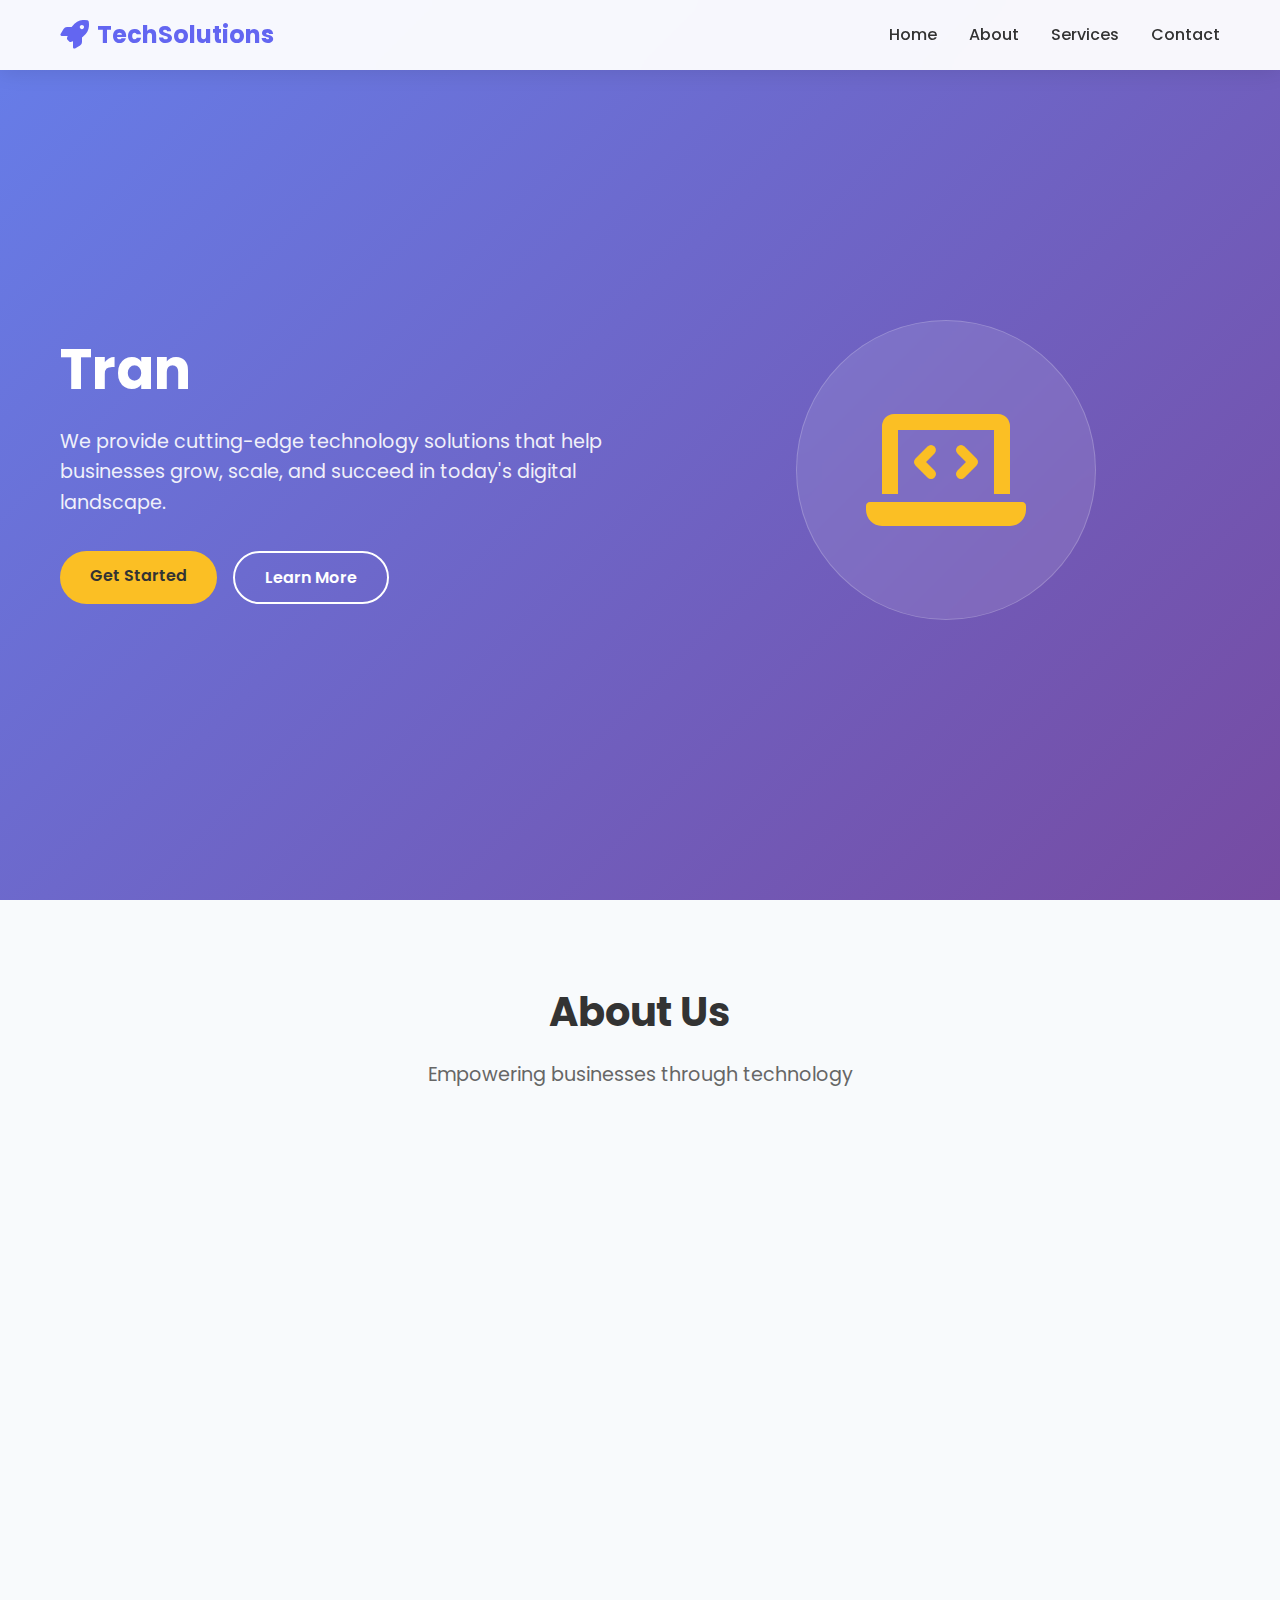
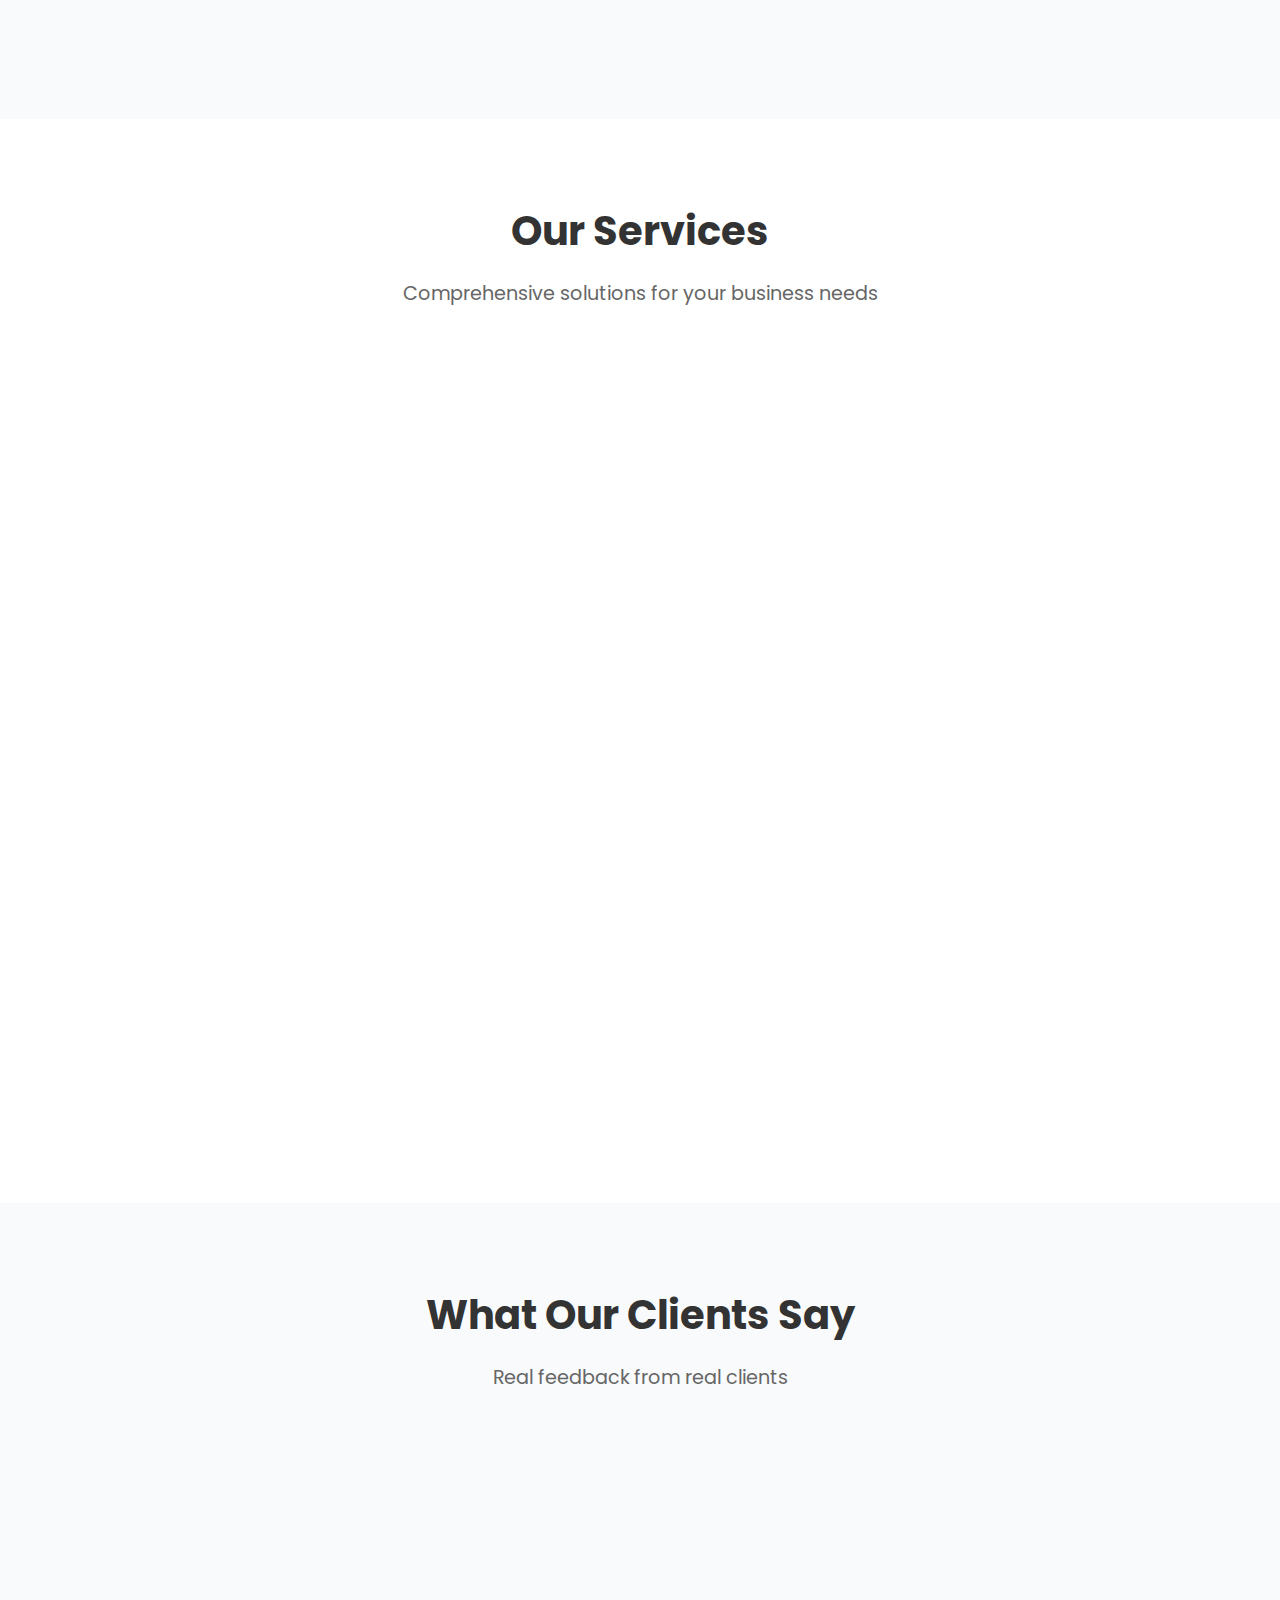
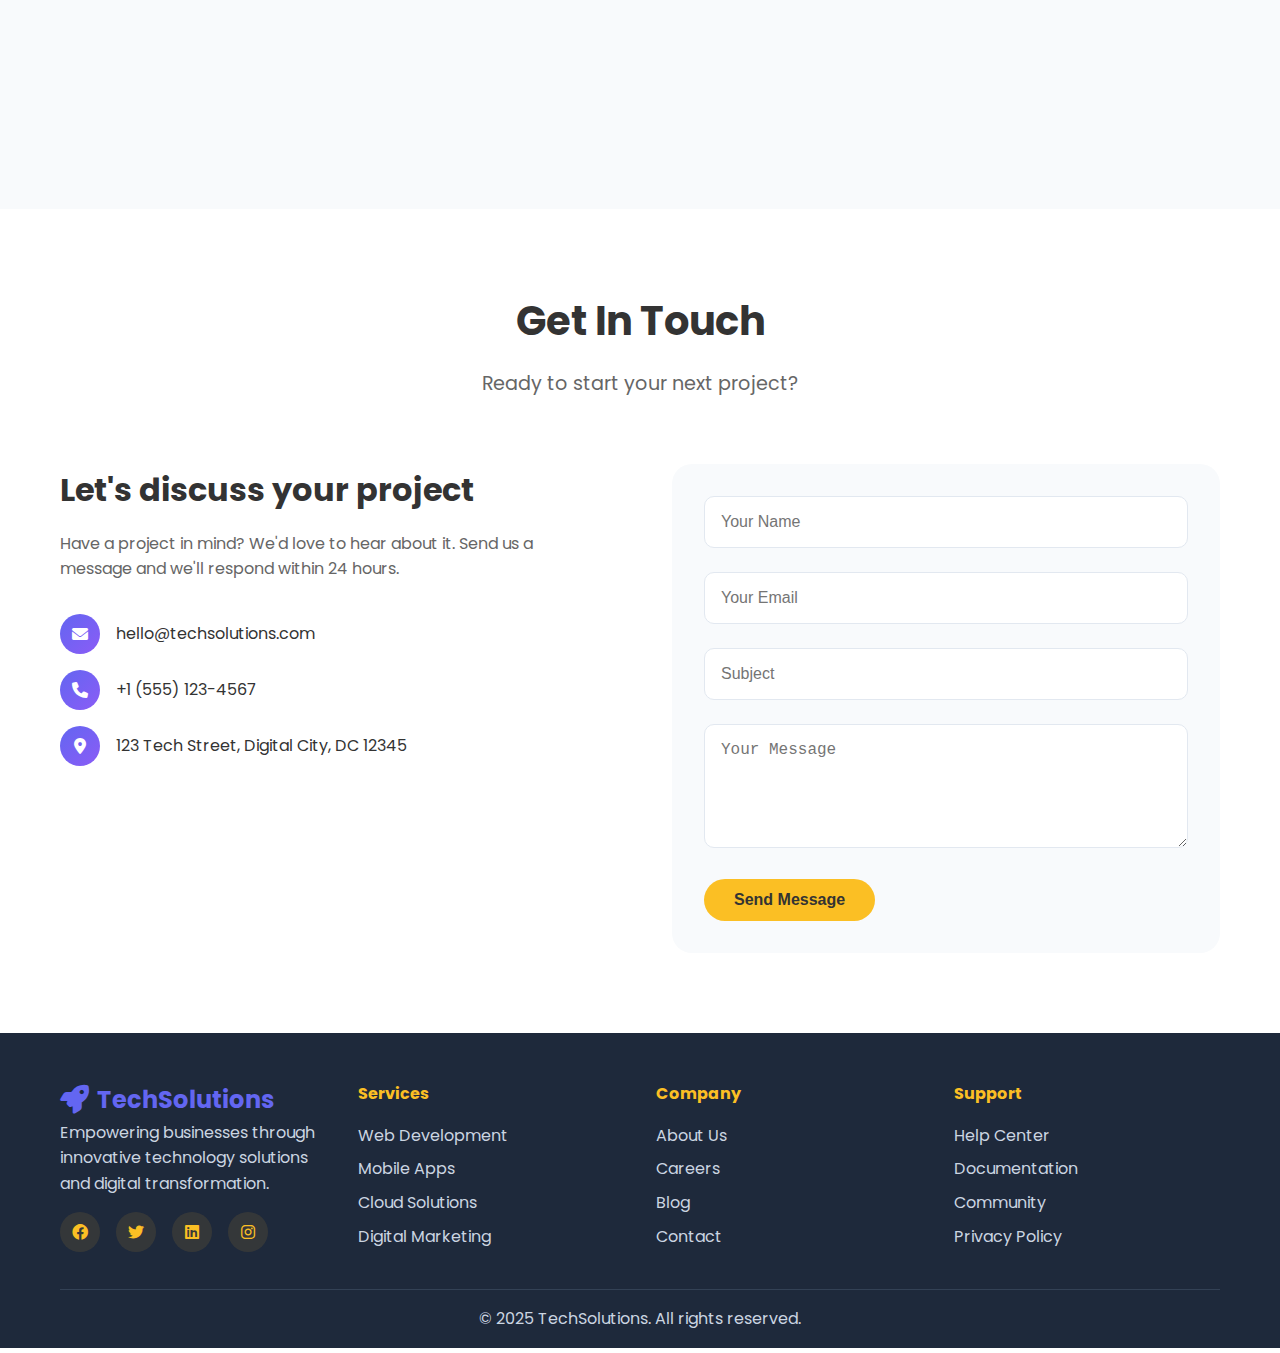
<file: landing-page/index.html>
<!DOCTYPE html>
<html lang="en">
<head>
    <meta charset="UTF-8">
    <meta name="viewport" content="width=device-width, initial-scale=1.0">
    <title>TechSolutions - Innovative Digital Solutions</title>
    <link rel="stylesheet" href="style.css">
    <link href="https://fonts.googleapis.com/css2?family=Poppins:wght@300;400;500;600;700&display=swap" rel="stylesheet">
    <link rel="stylesheet" href="https://cdnjs.cloudflare.com/ajax/libs/font-awesome/6.0.0/css/all.min.css">
</head>
<body>
    <!-- Header/Navigation -->
    <header class="header">
        <nav class="navbar">
            <div class="nav-container">
                <div class="logo">
                    <i class="fas fa-rocket"></i>
                    <span>TechSolutions</span>
                </div>
                <ul class="nav-menu">
                    <li class="nav-item">
                        <a href="#home" class="nav-link">Home</a>
                    </li>
                    <li class="nav-item">
                        <a href="#about" class="nav-link">About</a>
                    </li>
                    <li class="nav-item">
                        <a href="#services" class="nav-link">Services</a>
                    </li>
                    <li class="nav-item">
                        <a href="#contact" class="nav-link">Contact</a>
                    </li>
                </ul>
                <div class="nav-toggle" id="mobile-menu">
                    <span class="bar"></span>
                    <span class="bar"></span>
                    <span class="bar"></span>
                </div>
            </div>
        </nav>
    </header>

    <!-- Hero Section -->
    <section id="home" class="hero">
        <div class="hero-container">
            <div class="hero-content">
                <h1 class="hero-title">Transform Your Business with <span class="highlight">Digital Innovation</span></h1>
                <p class="hero-description">
                    We provide cutting-edge technology solutions that help businesses grow, 
                    scale, and succeed in today's digital landscape.
                </p>
                <div class="hero-buttons">
                    <a href="#services" class="btn btn-primary">Get Started</a>
                    <a href="#about" class="btn btn-secondary">Learn More</a>
                </div>
            </div>
            <div class="hero-image">
                <div class="hero-graphic">
                    <i class="fas fa-laptop-code"></i>
                </div>
            </div>
        </div>
    </section>

    <!-- About Section -->
    <section id="about" class="about">
        <div class="container">
            <div class="section-header">
                <h2 class="section-title">About Us</h2>
                <p class="section-subtitle">Empowering businesses through technology</p>
            </div>
            <div class="about-content">
                <div class="about-text">
                    <h3>We're passionate about innovation</h3>
                    <p>
                        With over 10 years of experience in the tech industry, we've helped hundreds of 
                        businesses transform their operations through digital solutions. Our team of experts 
                        combines creativity with technical expertise to deliver results that exceed expectations.
                    </p>
                    <div class="stats">
                        <div class="stat">
                            <h4>500+</h4>
                            <p>Projects Completed</p>
                        </div>
                        <div class="stat">
                            <h4>50+</h4>
                            <p>Happy Clients</p>
                        </div>
                        <div class="stat">
                            <h4>10+</h4>
                            <p>Years Experience</p>
                        </div>
                    </div>
                </div>
                <div class="about-image">
                    <div class="image-placeholder">
                        <i class="fas fa-users"></i>
                    </div>
                </div>
            </div>
        </div>
    </section>

    <!-- Services Section -->
    <section id="services" class="services">
        <div class="container">
            <div class="section-header">
                <h2 class="section-title">Our Services</h2>
                <p class="section-subtitle">Comprehensive solutions for your business needs</p>
            </div>
            <div class="services-grid">
                <div class="service-card">
                    <div class="service-icon">
                        <i class="fas fa-code"></i>
                    </div>
                    <h3>Web Development</h3>
                    <p>
                        Custom websites and web applications built with modern technologies 
                        and best practices for optimal performance.
                    </p>
                </div>
                <div class="service-card">
                    <div class="service-icon">
                        <i class="fas fa-mobile-alt"></i>
                    </div>
                    <h3>Mobile Apps</h3>
                    <p>
                        Native and cross-platform mobile applications that provide 
                        seamless user experiences across all devices.
                    </p>
                </div>
                <div class="service-card">
                    <div class="service-icon">
                        <i class="fas fa-cloud"></i>
                    </div>
                    <h3>Cloud Solutions</h3>
                    <p>
                        Scalable cloud infrastructure and migration services to help 
                        your business operate efficiently and securely.
                    </p>
                </div>
                <div class="service-card">
                    <div class="service-icon">
                        <i class="fas fa-chart-line"></i>
                    </div>
                    <h3>Digital Marketing</h3>
                    <p>
                        Data-driven marketing strategies and campaigns that increase 
                        your online presence and drive business growth.
                    </p>
                </div>
                <div class="service-card">
                    <div class="service-icon">
                        <i class="fas fa-shield-alt"></i>
                    </div>
                    <h3>Cybersecurity</h3>
                    <p>
                        Comprehensive security solutions to protect your business 
                        from cyber threats and ensure data integrity.
                    </p>
                </div>
                <div class="service-card">
                    <div class="service-icon">
                        <i class="fas fa-cogs"></i>
                    </div>
                    <h3>Consulting</h3>
                    <p>
                        Expert technology consulting to help you make informed decisions 
                        and optimize your digital transformation journey.
                    </p>
                </div>
            </div>
        </div>
    </section>

    <!-- Testimonials Section -->
    <section class="testimonials">
        <div class="container">
            <div class="section-header">
                <h2 class="section-title">What Our Clients Say</h2>
                <p class="section-subtitle">Real feedback from real clients</p>
            </div>
            <div class="testimonials-grid">
                <div class="testimonial-card">
                    <div class="testimonial-content">
                        <p>
                            "TechSolutions transformed our business with their innovative approach. 
                            The team was professional, responsive, and delivered beyond our expectations."
                        </p>
                    </div>
                    <div class="testimonial-author">
                        <div class="author-avatar">
                            <i class="fas fa-user"></i>
                        </div>
                        <div class="author-info">
                            <h4>Sarah Johnson</h4>
                            <span>CEO, StartupCorp</span>
                        </div>
                    </div>
                </div>
                <div class="testimonial-card">
                    <div class="testimonial-content">
                        <p>
                            "Outstanding service and support. They helped us modernize our systems 
                            and improve our operational efficiency significantly."
                        </p>
                    </div>
                    <div class="testimonial-author">
                        <div class="author-avatar">
                            <i class="fas fa-user"></i>
                        </div>
                        <div class="author-info">
                            <h4>Michael Chen</h4>
                            <span>CTO, TechFlow</span>
                        </div>
                    </div>
                </div>
                <div class="testimonial-card">
                    <div class="testimonial-content">
                        <p>
                            "Working with TechSolutions was a game-changer for our company. 
                            Their expertise and dedication are truly remarkable."
                        </p>
                    </div>
                    <div class="testimonial-author">
                        <div class="author-avatar">
                            <i class="fas fa-user"></i>
                        </div>
                        <div class="author-info">
                            <h4>Emily Rodriguez</h4>
                            <span>Marketing Director, GrowthLab</span>
                        </div>
                    </div>
                </div>
            </div>
        </div>
    </section>

    <!-- Contact Section -->
    <section id="contact" class="contact">
        <div class="container">
            <div class="section-header">
                <h2 class="section-title">Get In Touch</h2>
                <p class="section-subtitle">Ready to start your next project?</p>
            </div>
            <div class="contact-content">
                <div class="contact-info">
                    <h3>Let's discuss your project</h3>
                    <p>
                        Have a project in mind? We'd love to hear about it. 
                        Send us a message and we'll respond within 24 hours.
                    </p>
                    <div class="contact-details">
                        <div class="contact-item">
                            <i class="fas fa-envelope"></i>
                            <span>hello@techsolutions.com</span>
                        </div>
                        <div class="contact-item">
                            <i class="fas fa-phone"></i>
                            <span>+1 (555) 123-4567</span>
                        </div>
                        <div class="contact-item">
                            <i class="fas fa-map-marker-alt"></i>
                            <span>123 Tech Street, Digital City, DC 12345</span>
                        </div>
                    </div>
                </div>
                <div class="contact-form">
                    <form>
                        <div class="form-group">
                            <input type="text" placeholder="Your Name" required>
                        </div>
                        <div class="form-group">
                            <input type="email" placeholder="Your Email" required>
                        </div>
                        <div class="form-group">
                            <input type="text" placeholder="Subject" required>
                        </div>
                        <div class="form-group">
                            <textarea placeholder="Your Message" rows="5" required></textarea>
                        </div>
                        <button type="submit" class="btn btn-primary">Send Message</button>
                    </form>
                </div>
            </div>
        </div>
    </section>

    <!-- Footer -->
    <footer class="footer">
        <div class="container">
            <div class="footer-content">
                <div class="footer-section">
                    <div class="logo">
                        <i class="fas fa-rocket"></i>
                        <span>TechSolutions</span>
                    </div>
                    <p>
                        Empowering businesses through innovative technology solutions 
                        and digital transformation.
                    </p>
                    <div class="social-links">
                        <a href="#"><i class="fab fa-facebook"></i></a>
                        <a href="#"><i class="fab fa-twitter"></i></a>
                        <a href="#"><i class="fab fa-linkedin"></i></a>
                        <a href="#"><i class="fab fa-instagram"></i></a>
                    </div>
                </div>
                <div class="footer-section">
                    <h4>Services</h4>
                    <ul>
                        <li><a href="#">Web Development</a></li>
                        <li><a href="#">Mobile Apps</a></li>
                        <li><a href="#">Cloud Solutions</a></li>
                        <li><a href="#">Digital Marketing</a></li>
                    </ul>
                </div>
                <div class="footer-section">
                    <h4>Company</h4>
                    <ul>
                        <li><a href="#">About Us</a></li>
                        <li><a href="#">Careers</a></li>
                        <li><a href="#">Blog</a></li>
                        <li><a href="#">Contact</a></li>
                    </ul>
                </div>
                <div class="footer-section">
                    <h4>Support</h4>
                    <ul>
                        <li><a href="#">Help Center</a></li>
                        <li><a href="#">Documentation</a></li>
                        <li><a href="#">Community</a></li>
                        <li><a href="#">Privacy Policy</a></li>
                    </ul>
                </div>
            </div>
            <div class="footer-bottom">
                <p>&copy; 2025 TechSolutions. All rights reserved.</p>
            </div>
        </div>
    </footer>

    <script src="script.js"></script>
</body>
</html>
</file>
<file: landing-page/style.css>
/* Reset and Base Styles */
* {
    margin: 0;
    padding: 0;
    box-sizing: border-box;
}

body {
    font-family: 'Poppins', sans-serif;
    line-height: 1.6;
    color: #333;
    overflow-x: hidden;
}

.container {
    max-width: 1200px;
    margin: 0 auto;
    padding: 0 20px;
}

/* Header and Navigation */
.header {
    position: fixed;
    top: 0;
    width: 100%;
    background: rgba(255, 255, 255, 0.95);
    backdrop-filter: blur(10px);
    z-index: 1000;
    padding: 1rem 0;
    box-shadow: 0 2px 20px rgba(0, 0, 0, 0.1);
}

.nav-container {
    max-width: 1200px;
    margin: 0 auto;
    padding: 0 20px;
    display: flex;
    justify-content: space-between;
    align-items: center;
}

.logo {
    display: flex;
    align-items: center;
    font-size: 1.5rem;
    font-weight: 700;
    color: #6366f1;
}

.logo i {
    margin-right: 0.5rem;
    font-size: 1.8rem;
}

.nav-menu {
    display: flex;
    list-style: none;
    gap: 2rem;
}

.nav-link {
    text-decoration: none;
    color: #333;
    font-weight: 500;
    transition: all 0.3s ease;
    position: relative;
}

.nav-link:hover {
    color: #6366f1;
}

.nav-link::after {
    content: '';
    position: absolute;
    bottom: -5px;
    left: 0;
    width: 0;
    height: 2px;
    background: #6366f1;
    transition: width 0.3s ease;
}

.nav-link:hover::after {
    width: 100%;
}

.nav-toggle {
    display: none;
    flex-direction: column;
    cursor: pointer;
}

.bar {
    width: 25px;
    height: 3px;
    background: #333;
    margin: 3px 0;
    transition: 0.3s;
}

/* Hero Section */
.hero {
    padding: 120px 0 80px;
    background: linear-gradient(135deg, #667eea 0%, #764ba2 100%);
    color: white;
    min-height: 100vh;
    display: flex;
    align-items: center;
}

.hero-container {
    max-width: 1200px;
    margin: 0 auto;
    padding: 0 20px;
    display: grid;
    grid-template-columns: 1fr 1fr;
    gap: 4rem;
    align-items: center;
}

.hero-title {
    font-size: 3.5rem;
    font-weight: 700;
    margin-bottom: 1.5rem;
    line-height: 1.2;
}

.highlight {
    color: #fbbf24;
}

.hero-description {
    font-size: 1.2rem;
    margin-bottom: 2rem;
    opacity: 0.9;
}

.hero-buttons {
    display: flex;
    gap: 1rem;
    flex-wrap: wrap;
}

.btn {
    padding: 12px 30px;
    border: none;
    border-radius: 50px;
    font-weight: 600;
    text-decoration: none;
    display: inline-block;
    transition: all 0.3s ease;
    cursor: pointer;
    font-size: 1rem;
}

.btn-primary {
    background: #fbbf24;
    color: #333;
}

.btn-primary:hover {
    background: #f59e0b;
    transform: translateY(-2px);
    box-shadow: 0 10px 25px rgba(251, 191, 36, 0.3);
}

.btn-secondary {
    background: transparent;
    color: white;
    border: 2px solid white;
}

.btn-secondary:hover {
    background: white;
    color: #333;
    transform: translateY(-2px);
    box-shadow: 0 10px 25px rgba(255, 255, 255, 0.2);
}

.hero-image {
    display: flex;
    justify-content: center;
    align-items: center;
}

.hero-graphic {
    width: 300px;
    height: 300px;
    background: rgba(255, 255, 255, 0.1);
    border-radius: 50%;
    display: flex;
    align-items: center;
    justify-content: center;
    backdrop-filter: blur(10px);
    border: 1px solid rgba(255, 255, 255, 0.2);
}

.hero-graphic i {
    font-size: 8rem;
    color: #fbbf24;
}

/* Section Styles */
.section-header {
    text-align: center;
    margin-bottom: 4rem;
}

.section-title {
    font-size: 2.5rem;
    font-weight: 700;
    margin-bottom: 1rem;
    color: #333;
}

.section-subtitle {
    font-size: 1.2rem;
    color: #666;
    max-width: 600px;
    margin: 0 auto;
}

/* About Section */
.about {
    padding: 80px 0;
    background: #f8fafc;
}

.about-content {
    display: grid;
    grid-template-columns: 1fr 1fr;
    gap: 4rem;
    align-items: center;
}

.about-text h3 {
    font-size: 2rem;
    margin-bottom: 1.5rem;
    color: #333;
}

.about-text p {
    font-size: 1.1rem;
    color: #666;
    margin-bottom: 2rem;
    line-height: 1.8;
}

.stats {
    display: grid;
    grid-template-columns: repeat(3, 1fr);
    gap: 2rem;
}

.stat {
    text-align: center;
}

.stat h4 {
    font-size: 2.5rem;
    font-weight: 700;
    color: #6366f1;
    margin-bottom: 0.5rem;
}

.stat p {
    color: #666;
    font-weight: 500;
}

.about-image {
    display: flex;
    justify-content: center;
}

.image-placeholder {
    width: 400px;
    height: 300px;
    background: linear-gradient(135deg, #6366f1, #8b5cf6);
    border-radius: 20px;
    display: flex;
    align-items: center;
    justify-content: center;
}

.image-placeholder i {
    font-size: 6rem;
    color: white;
}

/* Services Section */
.services {
    padding: 80px 0;
    background: white;
}

.services-grid {
    display: grid;
    grid-template-columns: repeat(auto-fit, minmax(350px, 1fr));
    gap: 2rem;
}

.service-card {
    background: white;
    padding: 3rem 2rem;
    border-radius: 20px;
    text-align: center;
    box-shadow: 0 10px 30px rgba(0, 0, 0, 0.1);
    transition: all 0.3s ease;
    border: 1px solid #f1f5f9;
}

.service-card:hover {
    transform: translateY(-10px);
    box-shadow: 0 20px 40px rgba(0, 0, 0, 0.15);
}

.service-icon {
    width: 80px;
    height: 80px;
    background: linear-gradient(135deg, #6366f1, #8b5cf6);
    border-radius: 50%;
    display: flex;
    align-items: center;
    justify-content: center;
    margin: 0 auto 1.5rem;
}

.service-icon i {
    font-size: 2rem;
    color: white;
}

.service-card h3 {
    font-size: 1.5rem;
    margin-bottom: 1rem;
    color: #333;
}

.service-card p {
    color: #666;
    line-height: 1.6;
}

/* Testimonials Section */
.testimonials {
    padding: 80px 0;
    background: #f8fafc;
}

.testimonials-grid {
    display: grid;
    grid-template-columns: repeat(auto-fit, minmax(350px, 1fr));
    gap: 2rem;
}

.testimonial-card {
    background: white;
    padding: 2rem;
    border-radius: 20px;
    box-shadow: 0 10px 30px rgba(0, 0, 0, 0.1);
    transition: all 0.3s ease;
}

.testimonial-card:hover {
    transform: translateY(-5px);
    box-shadow: 0 15px 35px rgba(0, 0, 0, 0.15);
}

.testimonial-content {
    margin-bottom: 1.5rem;
}

.testimonial-content p {
    font-style: italic;
    color: #666;
    line-height: 1.6;
}

.testimonial-author {
    display: flex;
    align-items: center;
    gap: 1rem;
}

.author-avatar {
    width: 50px;
    height: 50px;
    background: linear-gradient(135deg, #6366f1, #8b5cf6);
    border-radius: 50%;
    display: flex;
    align-items: center;
    justify-content: center;
}

.author-avatar i {
    color: white;
    font-size: 1.2rem;
}

.author-info h4 {
    color: #333;
    margin-bottom: 0.25rem;
}

.author-info span {
    color: #666;
    font-size: 0.9rem;
}

/* Contact Section */
.contact {
    padding: 80px 0;
    background: white;
}

.contact-content {
    display: grid;
    grid-template-columns: 1fr 1fr;
    gap: 4rem;
}

.contact-info h3 {
    font-size: 2rem;
    margin-bottom: 1rem;
    color: #333;
}

.contact-info p {
    color: #666;
    margin-bottom: 2rem;
    line-height: 1.6;
}

.contact-details {
    display: flex;
    flex-direction: column;
    gap: 1rem;
}

.contact-item {
    display: flex;
    align-items: center;
    gap: 1rem;
}

.contact-item i {
    width: 40px;
    height: 40px;
    background: linear-gradient(135deg, #6366f1, #8b5cf6);
    border-radius: 50%;
    display: flex;
    align-items: center;
    justify-content: center;
    color: white;
}

.contact-form {
    background: #f8fafc;
    padding: 2rem;
    border-radius: 20px;
}

.form-group {
    margin-bottom: 1.5rem;
}

.form-group input,
.form-group textarea {
    width: 100%;
    padding: 1rem;
    border: 1px solid #e2e8f0;
    border-radius: 10px;
    font-size: 1rem;
    transition: all 0.3s ease;
    background: white;
}

.form-group input:focus,
.form-group textarea:focus {
    outline: none;
    border-color: #6366f1;
    box-shadow: 0 0 0 3px rgba(99, 102, 241, 0.1);
}

/* Footer */
.footer {
    background: #1e293b;
    color: white;
    padding: 3rem 0 1rem;
}

.footer-content {
    display: grid;
    grid-template-columns: repeat(auto-fit, minmax(250px, 1fr));
    gap: 2rem;
    margin-bottom: 2rem;
}

.footer-section h4 {
    margin-bottom: 1rem;
    color: #fbbf24;
}

.footer-section ul {
    list-style: none;
}

.footer-section ul li {
    margin-bottom: 0.5rem;
}

.footer-section ul li a {
    color: #cbd5e1;
    text-decoration: none;
    transition: color 0.3s ease;
}

.footer-section ul li a:hover {
    color: #fbbf24;
}

.footer-section p {
    color: #cbd5e1;
    line-height: 1.6;
    margin-bottom: 1rem;
}

.social-links {
    display: flex;
    gap: 1rem;
}

.social-links a {
    width: 40px;
    height: 40px;
    background: rgba(251, 191, 36, 0.1);
    border-radius: 50%;
    display: flex;
    align-items: center;
    justify-content: center;
    color: #fbbf24;
    text-decoration: none;
    transition: all 0.3s ease;
}

.social-links a:hover {
    background: #fbbf24;
    color: #1e293b;
    transform: translateY(-2px);
}

.footer-bottom {
    border-top: 1px solid #334155;
    padding-top: 1rem;
    text-align: center;
    color: #cbd5e1;
}

/* Responsive Design */
@media (max-width: 768px) {
    .nav-menu {
        position: fixed;
        left: -100%;
        top: 70px;
        flex-direction: column;
        background-color: white;
        width: 100%;
        text-align: center;
        transition: 0.3s;
        box-shadow: 0 10px 27px rgba(0, 0, 0, 0.05);
        padding: 2rem 0;
    }

    .nav-menu.active {
        left: 0;
    }

    .nav-toggle {
        display: flex;
    }

    .nav-toggle.active .bar:nth-child(2) {
        opacity: 0;
    }

    .nav-toggle.active .bar:nth-child(1) {
        transform: translateY(8px) rotate(45deg);
    }

    .nav-toggle.active .bar:nth-child(3) {
        transform: translateY(-8px) rotate(-45deg);
    }

    .hero-container {
        grid-template-columns: 1fr;
        text-align: center;
        gap: 2rem;
    }

    .hero-title {
        font-size: 2.5rem;
    }

    .about-content {
        grid-template-columns: 1fr;
        gap: 2rem;
    }

    .contact-content {
        grid-template-columns: 1fr;
        gap: 2rem;
    }

    .stats {
        grid-template-columns: 1fr;
        gap: 1rem;
    }

    .services-grid {
        grid-template-columns: 1fr;
    }

    .testimonials-grid {
        grid-template-columns: 1fr;
    }

    .hero-buttons {
        justify-content: center;
    }

    .section-title {
        font-size: 2rem;
    }

    .hero-graphic {
        width: 250px;
        height: 250px;
    }

    .hero-graphic i {
        font-size: 6rem;
    }
}

@media (max-width: 480px) {
    .container {
        padding: 0 15px;
    }

    .hero-title {
        font-size: 2rem;
    }

    .hero-description {
        font-size: 1rem;
    }

    .btn {
        padding: 10px 25px;
        font-size: 0.9rem;
    }

    .service-card {
        padding: 2rem 1.5rem;
    }

    .contact-form {
        padding: 1.5rem;
    }

    .hero-graphic {
        width: 200px;
        height: 200px;
    }

    .hero-graphic i {
        font-size: 4rem;
    }
}

/* Smooth scrolling */
html {
    scroll-behavior: smooth;
}

/* Animation classes */
.fade-in {
    opacity: 0;
    transform: translateY(30px);
    transition: all 0.6s ease;
}

.fade-in.visible {
    opacity: 1;
    transform: translateY(0);
}
</file>
